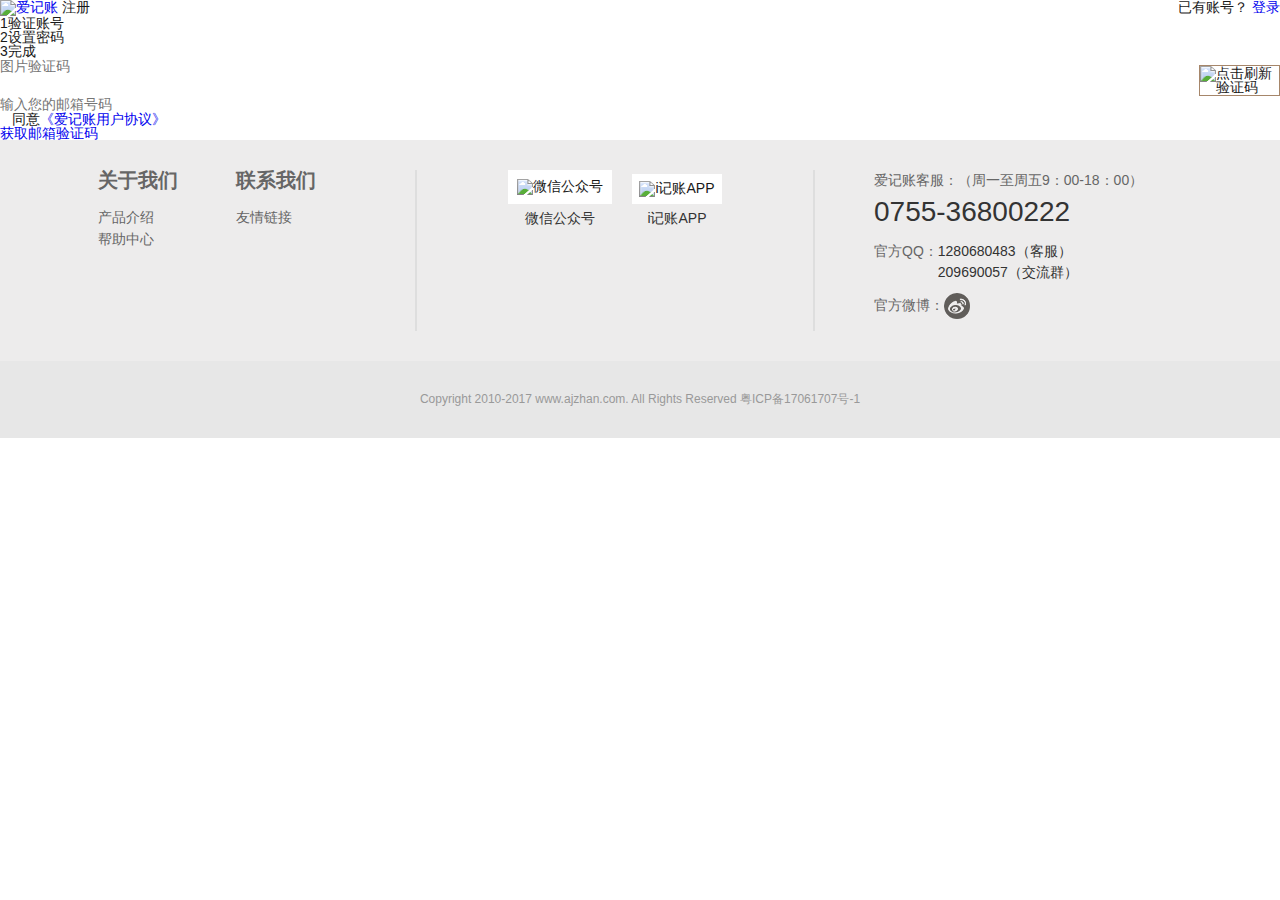
<file: src/main/resources/templates/register.html>
<!DOCTYPE html>
<!-- saved from url=(0035)https://www.ajzhan.com/passport/reg -->
<html class="gr__ajzhan_com" xmlns:th="http://www.thymeleaf.org" lang="zh">
<head>
    <meta content="text/html; charset=UTF-8" http-equiv="Content-Type">

    <meta http-equiv="X-UA-Compatible" content="IE=edge,chrome=1">
    <title>爱记账-注册-永久免费的在线记账本</title>
    <meta name="description" content="爱记账是永久免费的在线记账网站，为爱好理财的朋友们提供免费的记账服务，通过在线理财的方式使生活变得更美好。">
    <meta name="keywords" content="记账,记账本,理财,消费记录,在线记账,在线理财,白领记账,白领理财,爱记账,i记账">
    <link rel="stylesheet" type="text/css" th:href="@{/css/global.css}" href="../static/css/global.css">
    <link rel="stylesheet" type="text/css" th:href="@{/css/reg.css}">
    <link rel="stylesheet" th:href="@{/js/member/layer-v3.0.3/skin/default/layer.css}" id="layuicss-skinlayercss">
    <link rel="icon"
          href="[data-uri]"
          type="image/png" sizes="256x256">
    <link rel="icon" href="https://www.ajzhan.com/favicon.ico">
    <script th:src="@{https://hm.baidu.com/hm.js}"></script>
    <script th:src="@{http://libs.baidu.com/jquery/2.0.0/jquery.min.js}" charset="utf-8"></script>
</head>
<body data-gr-c-s-loaded="true" style="">
<div id="header">
    <div class="header-cen">
        <a href="https://www.ajzhan.com/"><img th:src="@{/images/LOGO2.png}" alt="爱记账"></a>
        <span class="header-line"></span>
        <span class="header-name">注册</span>
        <span class="fr header-loginlink">已有账号？  <a href="javascript:;" class="login-showpan">登录</a></span>
    </div>
</div>
<div id="main">
    <div class="w720 mgc pb100">
        <ul class="u-step fix pt50" id="j_step">
            <li class="cur"><span class="u-step_l"><i>1</i></span>验证账号</li>
            <li class="u-step-line"></li>
            <li class=""><span class="u-step_l"><i>2</i></span>设置密码</li>
            <li class="u-step-line"></li>
            <li><span class="u-step_l"><i>3</i></span>完成</li>
        </ul>
        <div class="regmain-form">
            <ul id="regmain-one" style="display:block;">
                <li class="fix">
                    <div class="w160 fl"><input type="text" class="input" maxlength="4" name="imgcode" id="j_imgcode"
                                                placeholder="图片验证码"></div>
                    <img th:src="@{/common/captcha}" id="captchaimg" alt="点击刷新验证码" class="regmain-captcha fr"
                         maxlength="4"
                         style="width:81px;height: 31px;border:1px solid #a6866a;margin-top: 7px;float: right;cursor: pointer;"
                         onclick="document.getElementById('captchaimg').src='/common/captcha?tm='+Math.random()">
                </li>
                <li><input type="email" class="input" name="telephone" id="j_tel" placeholder="输入您的邮箱号码">
                    <span class="regmain-tip" id="j_tip"></span>
                </li>
                <li>
                    <div class="regmain-check">
                        <span class="checkbox cur" id="j_checkbox"></span>&nbsp;&nbsp;
                        同意<a href="javascript:;" class="blue" id="j_xieyiclick">《爱记账用户协议》</a></div>
                </li>
                <li><a href="javascript:;" class="botton" id="j_submit">获取邮箱验证码</a></li>
            </ul>
            <div id="regmain-two" style="display: none" class="setpassw">
                <p>邮件验证码已发送至 <span id="j_telH"></span></p>
                <div class="tip2"></div>
                <ul>
                    <li class="fix">
                        <div class="verification-wrap fix">
                            <input type="text" class="verification inputlight " id="j_msgcode" name="megnum"
                                   placeholder="邮件验证码" maxlength="4">
                            <span class="verification-count"><span id="countDown">60s</span>后重发</span>
                            <span class="verification-again" id="getCode">发送</span>
                        </div>
                    </li>
                    <li>
                        <input type="password" style="height: 0px;position: absolute;">
                        <input type="text" onfocus="this.type ='password';" maxlength="14"
                               placeholder="设置6-14位字符的密码" class="input" id="j_password" name="password"></li>
                    <li>
                        <a href="javascript:" class="botton" id="j_btn">确定</a>
                    </li>
                </ul>
            </div>
            <div id="regmain-three" style="display: none" class="success">
                <h2>注册成功 &nbsp;</h2>
                <p><span>3</span>s后自动跳转</p>
                <a th:href="@{/user/index}" class="botton w270">确定</a>
            </div>
        </div>
    </div>
</div>

<div id="footer">
    <div class="footerCon">
        <div class="footnav">
            <ul>
                <li>
                    <a href="https://www.ajzhan.com/index/about" class="footit">关于我们</a><br>
                    <a href="https://www.ajzhan.com/index/product">产品介绍</a><br>
                    <a href="https://www.ajzhan.com/index/help">帮助中心</a>
                </li>
                <li>
                    <a href="https://www.ajzhan.com/index/about/cooperation" class="footit">联系我们</a><br>
                    <a href="https://www.ajzhan.com/index/about/link">友情链接</a>
                </li>
            </ul>
        </div>
        <div class="footewm">
            <ul class="footpublic">
                <li>
                    <img th:src="@{/images/wexin.jpg}" alt="微信公众号">
                    <p>微信公众号</p>
                </li>
                <li>
                    <img th:src="@{/images/appdown/appdown-ewm.png}" alt="i记账APP">
                    <p>i记账APP</p>
                </li>
            </ul>
        </div>
        <div class="footwork">
            <p>爱记账客服：（周一至周五9：00-18：00）</p>
            <p class="footwork-telB">0755-36800222</p>
            <p><span class="fl">官方QQ：</span>
            </p>
            <div style="overflow: hidden;">
                <span class="footwork-tel">1280680483（客服）</span>
                <br>
                <span class="footwork-tel">209690057（交流群）</span></div>
            <p></p>
            <p class="footwork-wb">官方微博：<a target="_blank" href="http://weibo.com/2017aijizhang"></a></p>
        </div>
    </div>
    <div class="footerBottom">
        <!-- Copyright 2010-2017 www.ajzhan.com. All Rights Reserved 粤ICP备17061707号-1 -->
        <a style="text-decoration:none;color:#999;" href="http://www.miitbeian.gov.cn/" target="_blank">Copyright
            2010-2017 www.ajzhan.com. All Rights Reserved 粤ICP备17061707号-1</a>
    </div>
</div>
<script th:src="@{/js/member/layer-v3.0.3/layer.js}"></script>
<script th:src="@{/js/member/common.js}"></script>

<script>
    BrowserType();
</script>
<div class="reg_bg" style="display: none;"></div>
<div id="j_xieyibox" class="xeyibox" style="display: none;">
    <h1>i记账会员注册协议<em title="关闭">×</em></h1>
    <div class="content">
        <p class="aboutContent">&nbsp;&nbsp;&nbsp;&nbsp;&nbsp;&nbsp;&nbsp;&nbsp;i记账平台的各项服务所有权和运营权归深圳市爱记账科技有限公司所有。i记账所提供的服务将按照其发布的服务条款和相关规定严格执行。用户需要完全同意注册协议以及相关规定，并且完成注册，通过审核后，才能成为i记账平台的合作会员。</p>
        <p class="aboutContent">&nbsp;&nbsp;&nbsp;&nbsp;&nbsp;&nbsp;&nbsp;&nbsp;为了确保i记账平台的质量和信誉，我们将按照以下注册协议审核所有申请加入i记账平台的会员。
            如果违反以下注册协议，我们可能会停止对网站提供服务和/或禁用平台会员帐户。如果您的帐户被禁用，则无法进一步使用i记账平台提供的服务。</p>
        <p class="aboutContent">&nbsp;&nbsp;&nbsp;&nbsp;&nbsp;&nbsp;&nbsp;&nbsp;请注意，我们可能随时更改我们的注册协议和政策，您申请并注册成为i记账平台会员，视为您同意遵守我们在此处发布的最新的注册协议和政策的规定。</p>
        <p class="aboutContent"><strong>一、申请资格</strong></p>
        <p class="aboutContent">本服务条款中所指的i记账平台会员是指下述符合要求的个人：</p>
        <p class="aboutContent">1．1 应为拥有中华人民共和国公民资格，具有完全的民事行为能力，并能够独立承担法律责任的自然人。<br>
            1．2 i记账平台会员根据平台需要应如实提供身份证号码。<br>
            1．3 i记账平台有权随时终止与i记账平台会员的合作，合作自i记账平台向i记账平台会员发出通知之日起终止，并不承担任何违约责任。<br>
            1．4 对于被i记账平台暂时停止或者永久终止帐户的会员，i记账平台不再提供其系列服务。</p>
        <p class="aboutContent"><strong>二、i记账平台会员注册以及服务流程</strong></p>
        <p class="aboutContent">2．1 用户按照i记账平台网页提示申请并注册后，i记账平台将在一个工作日内审查资格，并发出确认或者拒绝加入i记账平台的邮件。<br>
            2．2 审核完成后，该用户即成为i记账平台的有效会员。用户使用自己的会员用户名和密码登录i记账平台后台，自行操作，相关具体介绍请咨询客服。</p>
        <p class="aboutContent"><strong>三、i记账平台会员的权利</strong></p>
        <p class="aboutContent">3．1 i记账平台会员在注册登记、得到i记账平台的确认后正式成为i记账平台的有效会员享有i记账平台提供的服务。<br>
            3．2 i记账平台会员在不违反注册协议或者i记账平台相关政策时，有权按i记账平台服务条款的规定获得i记账平台的服务。</p>
        <p class="aboutContent"><strong>四、i记账平台会员的义务</strong></p>
        <p class="aboutContent">4．1
            如果i记账平台会员的资料、信息等发生变化，包括网页地址、Email、联系电话等，应立刻通过i记账平台后台的个人资料修改及时更改，如由于i记账平台会员资料填写有误而导致的延误i记账平台与i记账平台会员的联系，由此造成的损失由i记账平台会员自己承担。<br>
            4．2 i记账平台会员应保管好自己的用户名和密码，不得透露给第三方。由于i记账平台会员对自己的帐号保管不当，造成的损失将有爱记账平台会员自己承担。<br>
            4.3 i记账平台会员应按平台规则支付平台使用费用（如有）。</p>
        <p class="aboutContent"><strong>五、违约责任</strong></p>
        <p class="aboutContent">5．1 如i记账平台会员存在违反国家法律法规、政策规定、行业规范、i记账平台规范文件或本协议约定的内容或行为，i记账有权暂停或终止与i记账平台会员的合作。<br>
            5．2
            如i记账平台会员利用i记账平台实施了违反国家法律法规、政策规定、行业规范、i记账平台规范文件或本协议约定的内容或行为，对i记账及i记账客户造成负面影响的，或者有侵犯或可能侵犯i记账、i记账客户合法权益，i记账有权暂停或终止i记账平台会员的账户。情节严重，移交相关部门处理。本协议另有约定的，从其约定。<br>
            5．3
            i记账平台会员承诺其向i记账平台提交的任何资料，包括但不限于其注册信息、联系方式等的真实性。一旦爱记账平台发现i记账平台会员提供虚假信息或采取其它欺骗手段，有权暂停或终止i记账平台会员的帐户，并保留追究i记账平台会员责任的权利。
        </p>
        <p class="aboutContent"><strong>六、i记账平台</strong></p>
        <p class="aboutContent">6.1 i记账平台是深圳市爱记账科技有限公司旗下所有的一款致力于理财与生活的规划安排，用随时随地在线记账的方式实现平台会员的账务记录。<br>
            6.2
            所有平台会员自行操作的个人账务记录不属于i记账平台及深圳市爱记账科技有限公司，由平台会员自行管理及操作。i记账及深圳市爱记账科技有限公司不对平台会员所作的任何记录承担保管、担保、保证或其他有关权利义务归属、资产证明等的义务。
        </p>
        <p class="aboutContent"><strong>七、争议解决</strong></p>
        <p class="aboutContent">因本协议引起的纠纷，约定管辖法院为深圳市南山区人民法院。</p>

        <p class="aboutContent"><strong>八、最终决定权</strong></p>
        <p class="aboutContent">深圳市爱记账科技有限公司在法律允许范围内保留对i记账平台的注册协议、相关服务政策等内容作即时更改之最终决定权。</p>
    </div>
    <div class="btn_agreen">
        <input type="button" value="同意注册协议并继续" class="btnRegister" id="btn_agreen">
    </div>
</div>

<script th:src="@{/js/member/simpleCount.js}"></script>
<script>
    $(function () {
        BrowserType();
        var oBtn = $('#j_submit'),
            oImgcode = $('#j_imgcode'),
            oTel = $('#j_tel'),
            oTip = $('#j_tip'),
            oStep = $('#j_step'),
            one = $('#regmain-one'),
            two = $('#regmain-two'),
            three = $('#regmain-three'),
            telReg = /^[A-Za-z\d]+([-_.][A-Za-z\d]+)*@([A-Za-z\d]+[-.])+[A-Za-z\d]{2,4}$/,

            checkbox = $('#j_checkbox'),
            flag = false;
        //第一步验证账号
        oBtn.on('click', function () {
            if (flag) {
                return false;
            }
            var imgcodeV = oImgcode.val(),
                telV = oTel.val();
            if (imgcodeV === "") {
                oTip.html('请输入验证码！');
                return false;
            } else if (!telReg.test(telV)) {
                oTip.html('请输入邮箱号！');
                return false;
            } else if (!checkbox.hasClass('cur')) {
                oTip.html('请勾选协议！')
                return false;
            }
            $.ajax({
                type: "POST",
                url: "/passport/submit",
                data: {'email': telV, 'captcha': imgcodeV},
                beforeSend: function () {
                    oBtn.html('邮件发送中...');
                    oTip.html('');
                    flag = true;
                    oBtn.addClass('none');
                },
                success: function (result) {
                    if (result.state === 1) {
                        one.hide();
                        two.show();
                        oStep.find('li').eq(1).addClass('cur');
                        oStep.find('li').eq(2).addClass('cur');
                        downcount();
                        $('#j_telH').html(telV);
                    } else {
                        oTip.html(decodeURI(result.info));
                    }
                },
                complete: function (result) {
                    $('#j_msgcode').val('');
                    $('#j_password').val('');
                    flag = false;
                    oBtn.html('确定');
                    oBtn.removeClass('none');
                }
            });
        })
        //设置密码
        var oBtn2 = $('#j_btn'),
            oMsgcode = $('#j_msgcode'),
            oPassword = $('#j_password'),
            tip2 = $('.tip2'),
//               passwordReg = /^(?![0-9]+$)(?![a-zA-Z]+$)[0-9A-Za-z]{6,14}$/,
            passwordReg = /^.{6,16}$/,
            flag2 = false;

        oBtn2.on('click', function () {
            if (flag2) {
                return false;
            }
            telV = oTel.val();
            var msgcodeV = oMsgcode.val();
            var passwordV = oPassword.val();

            if (msgcodeV === "") {
                tip2.html('请输入验证码！')
                return false;
            } else if (passwordV === "") {
                tip2.html('请设置密码！')
                return false;
            } else if (!passwordReg.test(passwordV)) {
                tip2.html('密码必须包含且只能为6-14位数字和字母！')
                return false;
            }
            $.ajax({
                type: "POST",
                url: "/passport/sendnum",
                data: {'email': telV, 'password': passwordV, 'megnum': msgcodeV},
                beforeSend: function () {
                    oBtn2.html('发送中...');
                    flag2 = true;
                    oBtn2.addClass('none');
                },
                success: function (result) {
                    if (result.state === 1) {
                        two.hide();
                        three.show();
                        oStep.find('li').eq(3).addClass('cur');
                        oStep.find('li').eq(4).addClass('cur');
                        setTimeout(function () {
                            window.location.href = '/user/index'
                        }, 3000)
                    } else {
                        tip2.html(decodeURI(result.info));
                    }
                },
                complete: function (result) {
                    oBtn2.html('确定');
                    flag2 = false;
                    oBtn2.removeClass('none');
                }
            });
        })

        //重新发送邮箱验证码
        var getcode = $('#getCode'),
            flag3 = false;
        getcode.on('click', function () {
            if (flag3) {
                return false;
            }
            var imgcodeV = oImgcode.val(),
                telV = oTel.val();
            $.ajax({
                type: "POST",
                url: "/passport/submit",
                data: {'captcha': imgcodeV, 'email': telV},
                beforeSend: function () {
                    getcode.html('发送中...');
                    getcode.addClass('none');
                    tip2.html('');
                    flag3 = true;
                },
                success: function (result) {
                    if (result.state === 1) {
                        downcount();
                    }
                    tip2.html(decodeURI(result.info));
                },
                complete: function (result) {
                    flag3 = false;
                    getcode.html('发送');
                    getcode.removeClass('none');
                }
            });
        })


        //选择协议
        checkbox.on('click', function () {
            $(this).toggleClass('cur');
        });

        //注册协议弹窗
        var oXieyiclick = $('#j_xieyiclick'),
            oXieyibox = $('#j_xieyibox'),
            oXieyimask = $('.reg_bg');
        oXieyiclick.click(function () {
            $('html,body').css({'height': '100%', 'overflow': 'hidden'})
            oXieyimask.show();
            oXieyibox.show();
        });
        $("#j_xieyibox em,.reg_bg,#btn_agreen").click(function () {
            if ($(this).attr('id') == 'btn_agreen') {
                $("#j_checkbox").addClass('cur');
            }
            $('html,body').css({'height': 'auto', 'overflow': 'auto'});
            oXieyimask.hide();
            oXieyibox.hide();
        });

        function downcount() {
            var countDown = $("#countDown");
            var count = new simpleCount({
                second: 60,
                before: function () {
                    $('.verification-count').show();
                    countDown.show();
                    $("#getCode").removeClass('show');
                },
                countMethod: function () {
                    countDown.text(this.getSecond() + "s");
                },
                duringTime: 30,
                during: function () {
                },
                after: function () {
                    countDown.hide();
                    $('.verification-count').hide();
                    $("#getCode").addClass('show');
                },
                postfix: oTel.val()
            });
            count.restart();
            count.start();
        }

    })
</script>
<div style="display:none">
    <script>
        var _hmt = _hmt || [];
        (function () {
            var hm = document.createElement("script");
            hm.src = "https://hm.baidu.com/hm.js?f63eb839f43fdd479219b949a5ee2fcc";
            var s = document.getElementsByTagName("script")[0];
            s.parentNode.insertBefore(hm, s);
        })();
    </script>
</div>
</body>
</html>
</file>
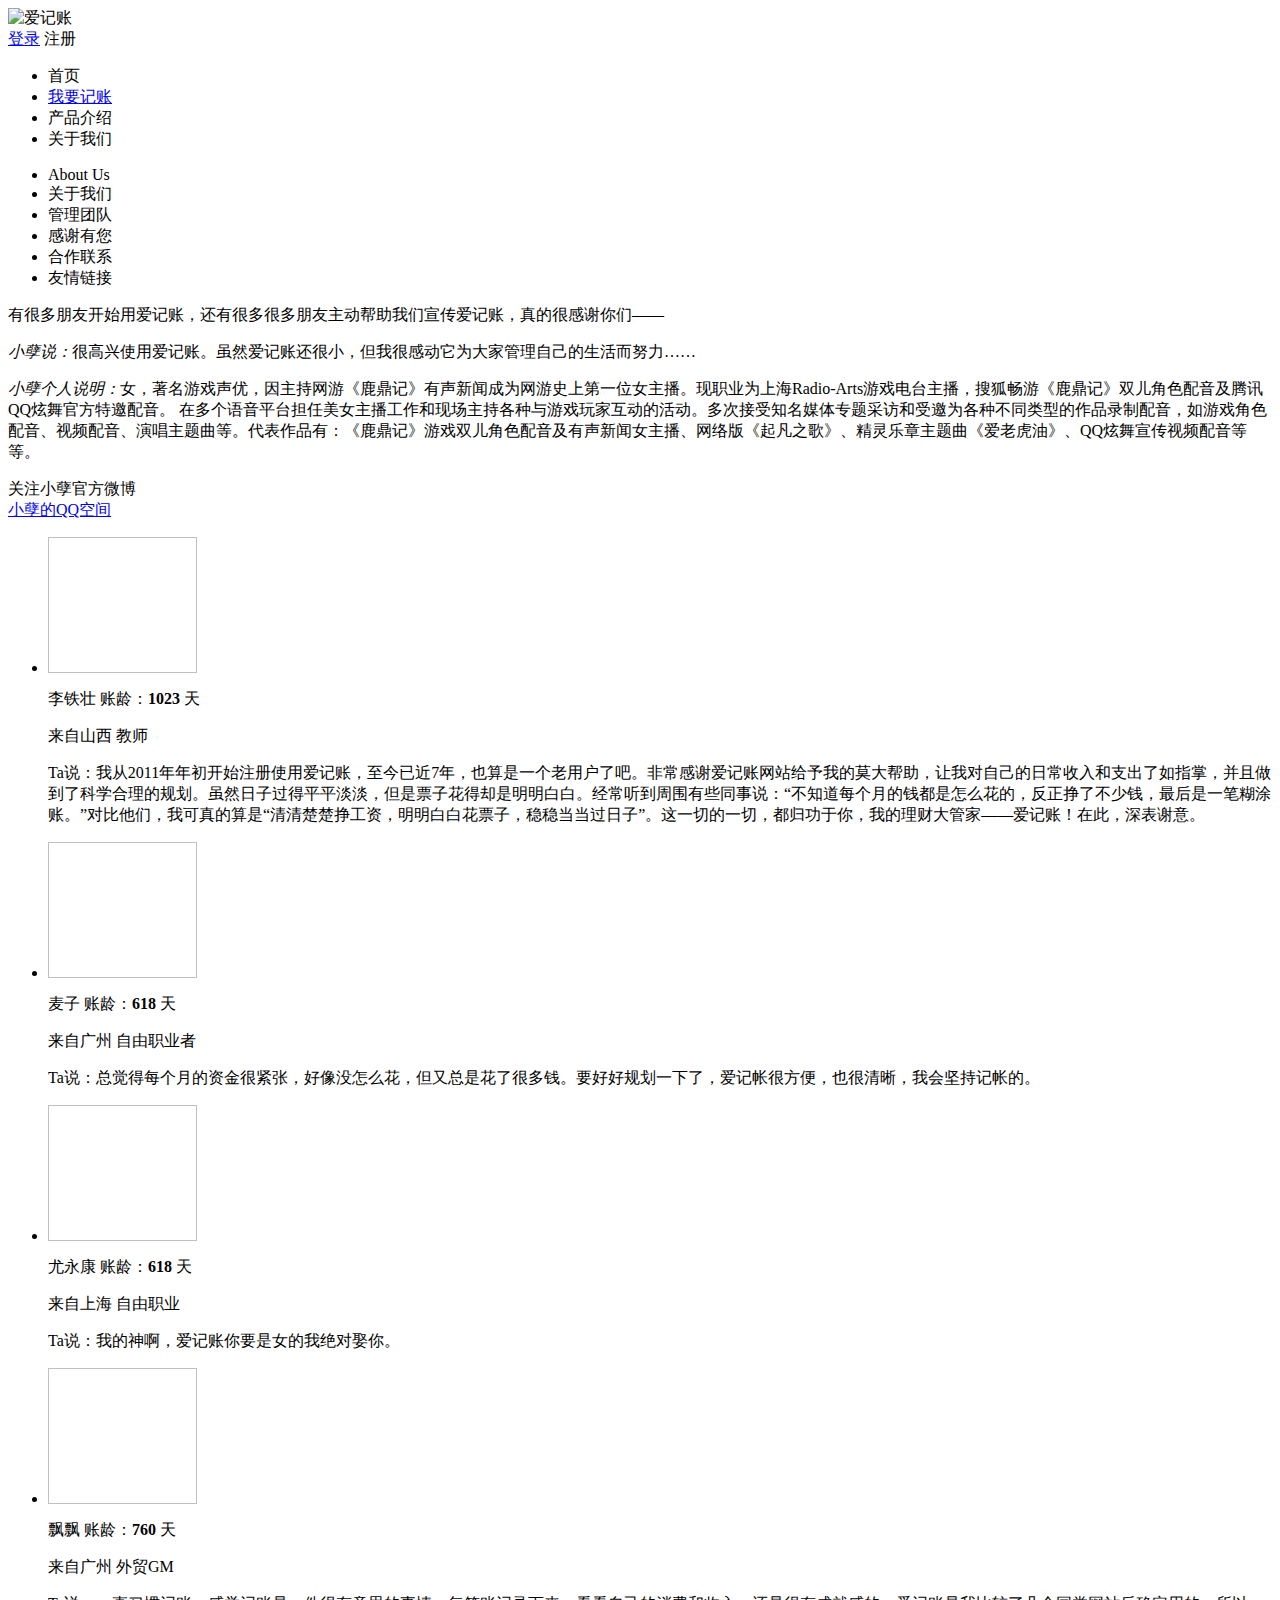
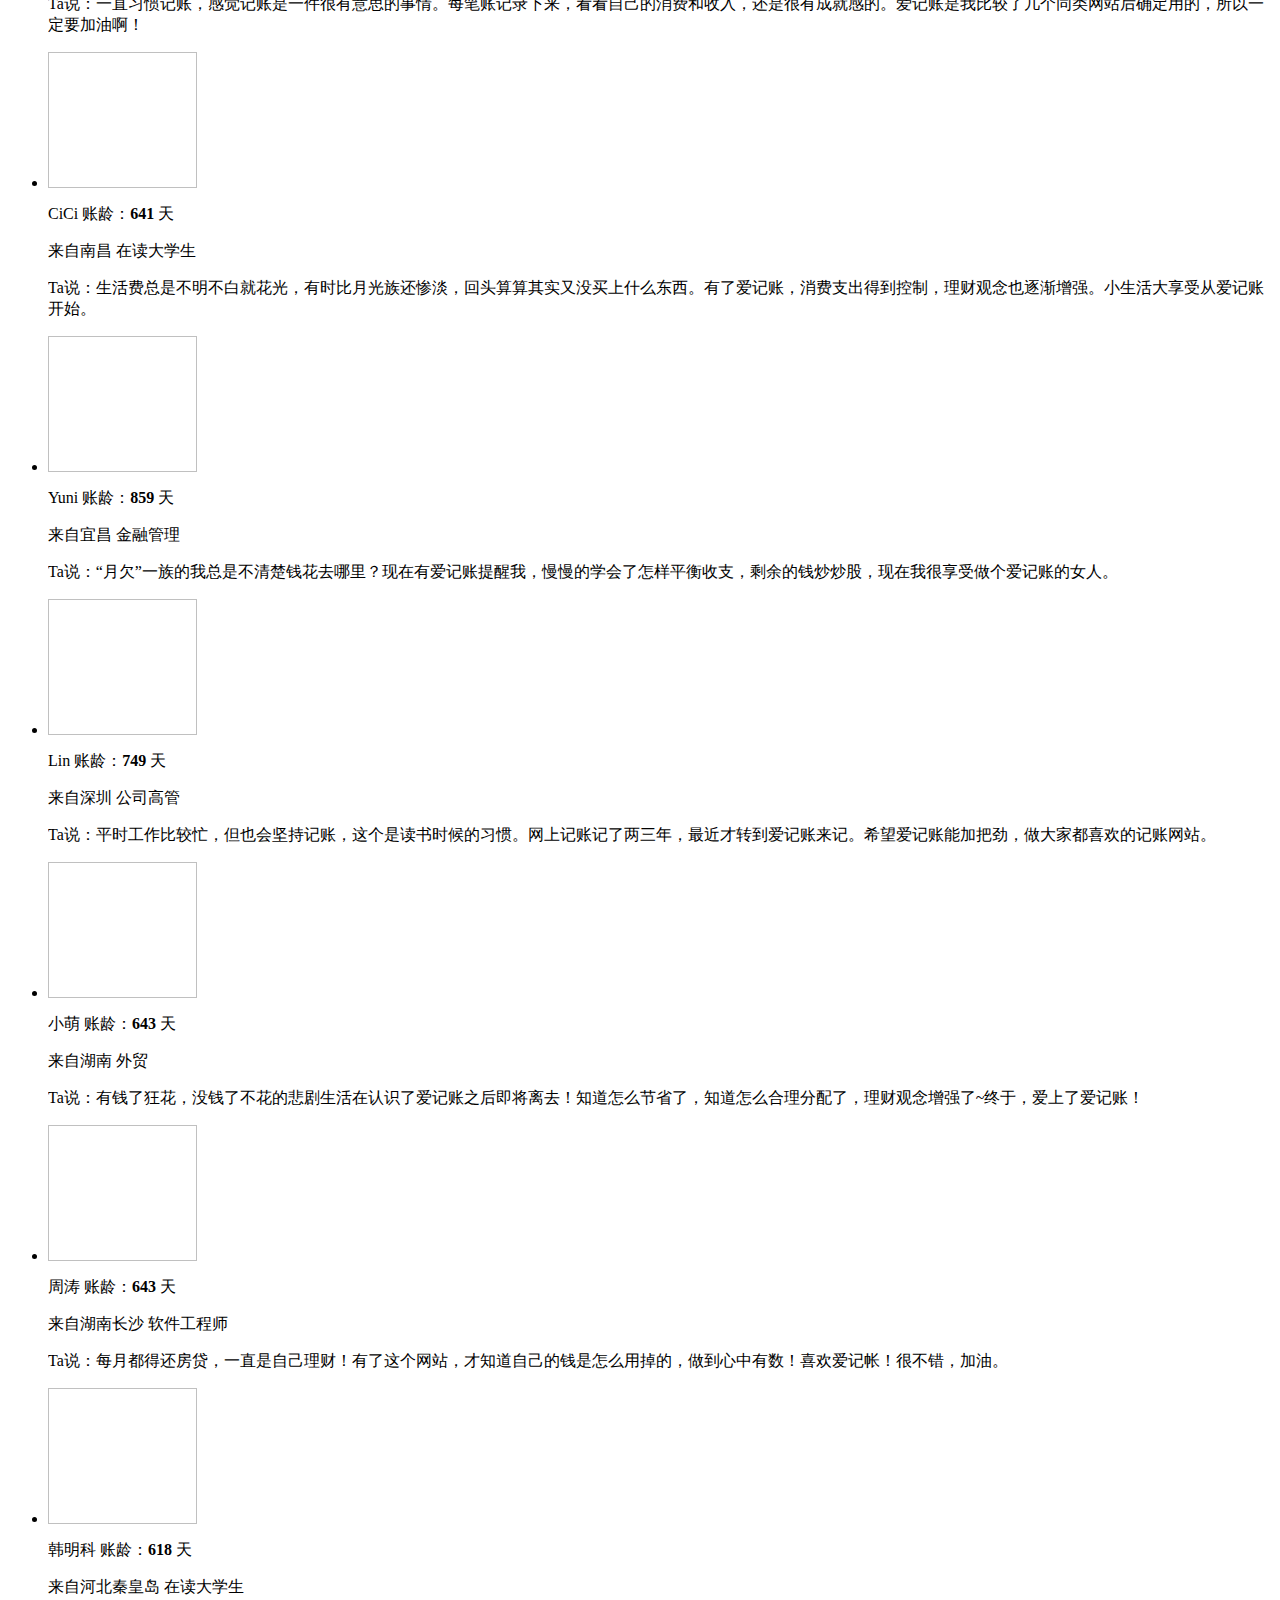
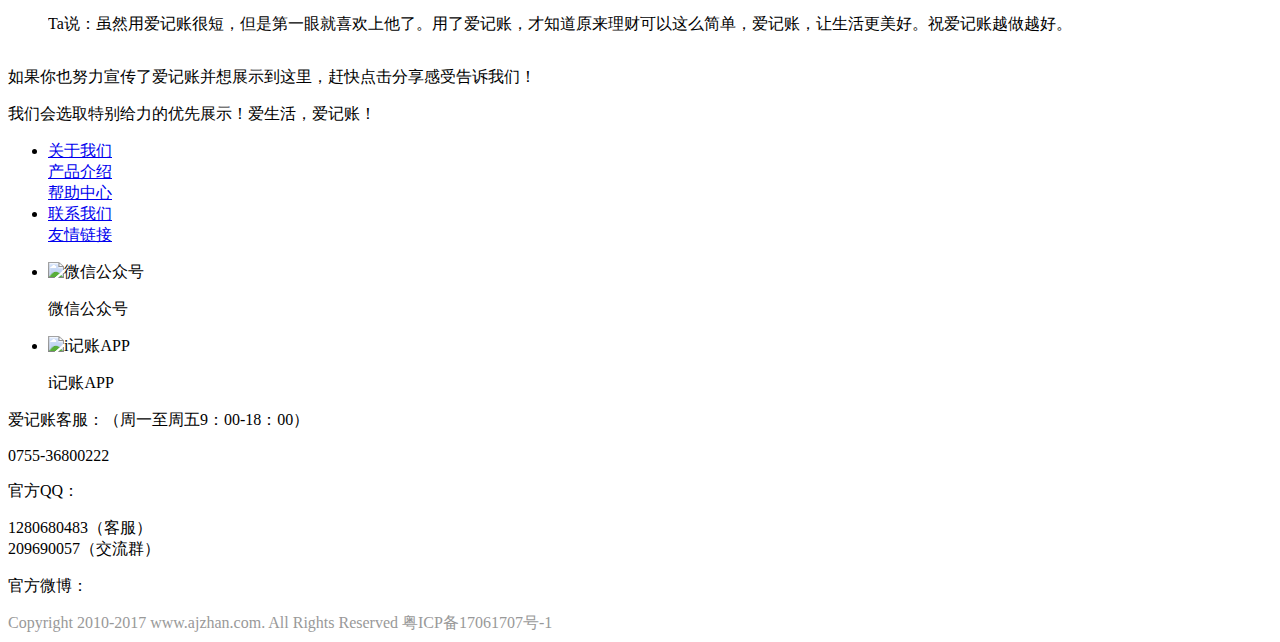
<file: src/main/resources/templates/about/thanks.html>
<!DOCTYPE html PUBLIC "-//W3C//DTD XHTML 1.0 Transitional//EN"
        "http://www.w3.org/TR/xhtml1/DTD/xhtml1-transitional.dtd">
<html xmlns="http://www.w3.org/1999/xhtml" xmlns:th="http://www.thymeleaf.org">
<head>
    <meta http-equiv="Content-Type" content="text/html; charset=UTF-8">

    <title>爱记账-关于我们-永久免费的在线记账本</title>
    <meta name="description" content="爱记账是永久免费的在线记账网站，为爱好理财的朋友们提供免费的记账服务，通过在线理财的方式使生活变得更美好。">
    <meta name="keywords" content="记账,记账本,理财,消费记录,在线记账,在线理财,白领记账,白领理财,爱记账,i记账">

    <link rel="stylesheet" type="text/css" th:href="@{/css/global.css}">
    <link th:href="@{/help/css/index.css}" rel="stylesheet" type="text/css">
    <link th:href="@{/help/css/jquery.dialog.css}" rel="stylesheet" type="text/css">
    <link rel="stylesheet" th:href="@{/js/member/layer-v3.0.3/skin/default/layer.css}" id="layuicss-skinlayercss">
    <link rel="stylesheet" th:href="@{/js/artDialog/skins/idialog.css(4.1.2)}">
    <script th:src="@{http://libs.baidu.com/jquery/2.0.0/jquery.min.js}" charset="utf-8"></script>
    <script type="text/javascript" th:src="@{/js/artDialog/jquery.artDialog.js(skin=idialog)}"></script>
    <script type="text/javascript" th:src="@{/js/artDialog/plugins/iframeTools.js}"></script>
    <script type="text/javascript" th:src="@{/js/ajaxupload.3.6.js}"></script>
    <script type="text/javascript" th:src="@{/js/thanks.js}"></script>
    <script th:src="@{/js/index.js}" charset="utf-8"></script>
</head>

<body id="warp" data-gr-c-s-loaded="true" style="">
<div id="header">
    <div class="headerlogin-cen">
        <!-- <div class="fl"><a href="/index/about/cooperation" >联系电话：</a>0755-84355709、13510764242</div>
        <a href="/index/about">关于爱记账</a> | <a href="/index/product">产品介绍</a> | <a href="/index/thanks">感谢有你</a>  | <a href="/index/appdown">APP下载</a> -->
        <a th:href="@{/}" class="logo"><img th:src="@{/images/LOGO2.png}" alt="爱记账"/></a>
        <div class="head-btn">
            <!-- <a href="javascript:;" class="login-showpan head-btnlogin">登录</a>
            <a href="/passport/reg" class="head-btnreg">注册</a> -->
            <a href="javascript:" class="login-showpan head-btnlogin">登录</a>
            <a th:href="@{/passport/register}" class="head-btnreg">注册</a></div>
        <ul class="header-nav">
            <li><a th:href="@{/}">首页</a></li>
            <li><a href="javascript:" class="login-showpan">我要记账</a></li>
            <li><a th:href="@{/product}">产品介绍</a></li>
            <li class="cur"><a th:href="@{/about}">关于我们</a></li>
        </ul>
    </div>
</div>
<div class="aboutbanner">
</div>

<div class="aboutcon fix">
    <div class="aboutleft">
        <ul>
            <li><a>About Us</a></li>
            <li><a th:href="@{/about}">关于我们</a></li>
            <li><a th:href="@{/about/manage}" class="cur">管理团队</a></li>
            <li><a th:href="@{/about/thanks}">感谢有您</a></li>
            <li><a th:href="@{/about/cooperation}">合作联系</a></li>
            <li><a th:href="@{/about/link}">友情链接</a></li>
        </ul>
    </div>
    <!--感谢有你-->
    <div class="thanks">
        <div class="thanks_tit">有很多朋友开始用爱记账，还有很多很多朋友主动帮助我们宣传爱记账，真的很感谢你们——
            <a href="javascript:;" class="a_share tell_me"></a>
        </div>
        <div class="xiaonie">
            <!-- <div class="xntopico"></div> -->
            <div class="xn_about fix">
                <div class="fl"><img th:src="@{/upload/user/xiaonei.jpg}"></div>
                <div class="xn_font">
                    <p><em>小孽说：</em>很高兴使用爱记账。虽然爱记账还很小，但我很感动它为大家管理自己的生活而努力……</p>
                    <p><em>小孽个人说明：</em>女，著名游戏声优，因主持网游《鹿鼎记》有声新闻成为网游史上第一位女主播。现职业为上海Radio-Arts游戏电台主播，搜狐畅游《鹿鼎记》双儿角色配音及腾讯QQ炫舞官方特邀配音。
                        在多个语音平台担任美女主播工作和现场主持各种与游戏玩家互动的活动。多次接受知名媒体专题采访和受邀为各种不同类型的作品录制配音，如游戏角色配音、视频配音、演唱主题曲等。代表作品有：《鹿鼎记》游戏双儿角色配音及有声新闻女主播、网络版《起凡之歌》、精灵乐章主题曲《爱老虎油》、QQ炫舞宣传视频配音等等。
                    </p>
                    <div class="wb"><span class="fl">关注小孽官方微博</span>
                        <div id="txWB_W1"></div>
                        <script type="text/javascript">
                            var tencent_wb_name = "xiaonie";
                            var tencent_wb_sign = "2a9ce0b1f657a2a2b62f471625eae225a7a105ba";
                            var tencent_wb_style = "2";
                        </script>
                        <!--    <script type="text/javascript" src="http://v.t.qq.com/follow/widget.js" charset="utf-8"/> -->
                        <a href="http://user.qzone.qq.com/16250361" target="_blank">小孽的QQ空间</a></div>
                </div>
                <!-- <div class="bizhi"><a href="wallpaper" target="_blank">小孽的桌面壁纸</a></div> -->
            </div>
            <!-- <div class="wallpaper">
                <div class="prev_p"><a href="#nogo"></a></div>
                <div class="w_con">
                    <ul>
                        <li><a href="wallpaper" target="_blank"><img src="/help/images/bizhi/1920_1080_1.jpg}" width="165" height="103"></a></li>
                        <li><a href="wallpaper" target="_blank"><img src="/help/images/bizhi/1920_1080_2.jpg}" width="165" height="103"></a></li>
                        <li><a href="wallpaper" target="_blank"><img src="/help/images/bizhi/1920_1080_3.jpg}" width="165" height="103"></a></li>
                        <li><a href="wallpaper" target="_blank"><img src="/help/images/bizhi/1920_1080_4.jpg}" width="165" height="103"></a></li>
                        <li><a href="wallpaper" target="_blank"><img src="/help/images/bizhi/1920_1080_5.jpg}" width="165" height="103"></a></li>
                        <li><a href="wallpaper" target="_blank"><img src="/help/images/bizhi/1920_1080_6.jpg}" width="165" height="103"></a></li>
                        <li><a href="wallpaper" target="_blank"><img src="/help/images/bizhi/1920_1080_7.jpg}" width="165" height="103"></a></li>
                        <li><a href="wallpaper" target="_blank"><img src="/help/images/bizhi/1920_1080_8.jpg}" width="165" height="103"></a></li>
                        <li><a href="wallpaper" target="_blank"><img src="/help/images/bizhi/1920_1080_9.jpg}" width="165" height="103"></a></li>
                        <li><a href="wallpaper" target="_blank"><img src="/help/images/bizhi/1920_1080_10.jpg}" width="165" height="103"></a></li>
                    </ul>
                </div>
                <div class="next_p"><a href="#nogo"></a></div>
            </div> -->
            <div class="peoplelist">
                <ul>
                    <li class="fix">
                        <img style="width:149px;height: 136px" th:src="@{/upload/user/1513588483.jpg}">
                        <div style="overflow: hidden;">
                            <p>
                                <span class="orange14">李铁壮</span>
                                <span class="gray">账龄：<b class="orange">1023</b> 天 </span>
                            </p>
                            <p class="gray">来自山西 教师</p>
                            <p class="mar10">
                                <span class="gray f14">Ta说：</span>我从2011年年初开始注册使用爱记账，至今已近7年，也算是一个老用户了吧。非常感谢爱记账网站给予我的莫大帮助，让我对自己的日常收入和支出了如指掌，并且做到了科学合理的规划。虽然日子过得平平淡淡，但是票子花得却是明明白白。经常听到周围有些同事说：“不知道每个月的钱都是怎么花的，反正挣了不少钱，最后是一笔糊涂账。”对比他们，我可真的算是“清清楚楚挣工资，明明白白花票子，稳稳当当过日子”。这一切的一切，都归功于你，我的理财大管家——爱记账！在此，深表谢意。
                            </p>
                        </div>
                    </li>
                    <li class="fix">
                        <img style="width:149px;height: 136px" th:src="@{/upload/user/1319090888.jpg}">
                        <div style="overflow: hidden;">
                            <p>
                                <span class="orange14">麦子</span>
                                <span class="gray">账龄：<b class="orange">618</b> 天 </span>
                            </p>
                            <p class="gray">来自广州 自由职业者</p>
                            <p class="mar10">
                                <span class="gray f14">Ta说：</span>总觉得每个月的资金很紧张，好像没怎么花，但又总是花了很多钱。要好好规划一下了，爱记帐很方便，也很清晰，我会坚持记帐的。
                            </p>
                        </div>
                    </li>
                    <li class="fix">
                        <img style="width:149px;height: 136px" th:src="@{/upload/user/1319195793.jpg}">
                        <div style="overflow: hidden;">
                            <p>
                                <span class="orange14">尤永康</span>
                                <span class="gray">账龄：<b class="orange">618</b> 天 </span>
                            </p>
                            <p class="gray">来自上海 自由职业</p>
                            <p class="mar10">
                                <span class="gray f14">Ta说：</span>我的神啊，爱记账你要是女的我绝对娶你。 </p>
                        </div>
                    </li>
                    <li class="fix">
                        <img style="width:149px;height: 136px" th:src="@{/upload/user/20111009215353.jpg}">
                        <div style="overflow: hidden;">
                            <p>
                                <span class="orange14">飘飘</span>
                                <span class="gray">账龄：<b class="orange">760</b> 天 </span>
                            </p>
                            <p class="gray">来自广州 外贸GM</p>
                            <p class="mar10">
                                <span class="gray f14">Ta说：</span>一直习惯记账，感觉记账是一件很有意思的事情。每笔账记录下来，看看自己的消费和收入，还是很有成就感的。爱记账是我比较了几个同类网站后确定用的，所以一定要加油啊！
                            </p>
                        </div>
                    </li>
                    <li class="fix">
                        <img style="width:149px;height: 136px" th:src="@{/upload/user/20111009210445.jpg}">
                        <div style="overflow: hidden;">
                            <p>
                                <span class="orange14">CiCi</span>
                                <span class="gray">账龄：<b class="orange">641</b> 天 </span>
                            </p>
                            <p class="gray">来自南昌 在读大学生</p>
                            <p class="mar10">
                                <span class="gray f14">Ta说：</span>生活费总是不明不白就花光，有时比月光族还惨淡，回头算算其实又没买上什么东西。有了爱记账，消费支出得到控制，理财观念也逐渐增强。小生活大享受从爱记账开始。
                            </p>
                        </div>
                    </li>
                    <li class="fix">
                        <img style="width:149px;height: 136px" th:src="@{/upload/user/20111010011351.jpg}">
                        <div style="overflow: hidden;">
                            <p>
                                <span class="orange14">Yuni</span>
                                <span class="gray">账龄：<b class="orange">859</b> 天 </span>
                            </p>
                            <p class="gray">来自宜昌 金融管理</p>
                            <p class="mar10">
                                <span class="gray f14">Ta说：</span>“月欠”一族的我总是不清楚钱花去哪里？现在有爱记账提醒我，慢慢的学会了怎样平衡收支，剩余的钱炒炒股，现在我很享受做个爱记账的女人。
                            </p>
                        </div>
                    </li>
                    <li class="fix">
                        <img style="width:149px;height: 136px" th:src="@{/upload/user/20111010011709.jpg}">
                        <div style="overflow: hidden;">
                            <p>
                                <span class="orange14">Lin</span>
                                <span class="gray">账龄：<b class="orange">749</b> 天 </span>
                            </p>
                            <p class="gray">来自深圳 公司高管</p>
                            <p class="mar10">
                                <span class="gray f14">Ta说：</span>平时工作比较忙，但也会坚持记账，这个是读书时候的习惯。网上记账记了两三年，最近才转到爱记账来记。希望爱记账能加把劲，做大家都喜欢的记账网站。
                            </p>
                        </div>
                    </li>
                    <li class="fix">
                        <img style="width:149px;height: 136px" th:src="@{/upload/user/1318516952.jpg}">
                        <div style="overflow: hidden;">
                            <p>
                                <span class="orange14">小萌</span>
                                <span class="gray">账龄：<b class="orange">643</b> 天 </span>
                            </p>
                            <p class="gray">来自湖南 外贸</p>
                            <p class="mar10">
                                <span class="gray f14">Ta说：</span>有钱了狂花，没钱了不花的悲剧生活在认识了爱记账之后即将离去！知道怎么节省了，知道怎么合理分配了，理财观念增强了~终于，爱上了爱记账！
                            </p>
                        </div>
                    </li>
                    <li class="fix">
                        <img style="width:149px;height: 136px" th:src="@{/upload/user/1318759871.jpg}">
                        <div style="overflow: hidden;">
                            <p>
                                <span class="orange14">周涛</span>
                                <span class="gray">账龄：<b class="orange">643</b> 天 </span>
                            </p>
                            <p class="gray">来自湖南长沙 软件工程师</p>
                            <p class="mar10">
                                <span class="gray f14">Ta说：</span>每月都得还房贷，一直是自己理财！有了这个网站，才知道自己的钱是怎么用掉的，做到心中有数！喜欢爱记帐！很不错，加油。
                            </p>
                        </div>
                    </li>
                    <li class="fix">
                        <img style="width:149px;height: 136px" th:src="@{/upload/user/1319552080.jpg}">
                        <div style="overflow: hidden;">
                            <p>
                                <span class="orange14">韩明科</span>
                                <span class="gray">账龄：<b class="orange">618</b> 天 </span>
                            </p>
                            <p class="gray">来自河北秦皇岛 在读大学生</p>
                            <p class="mar10">
                                <span class="gray f14">Ta说：</span>虽然用爱记账很短，但是第一眼就喜欢上他了。用了爱记账，才知道原来理财可以这么简单，爱记账，让生活更美好。祝爱记账越做越好。
                            </p>
                        </div>
                    </li>
                </ul>
            </div>
            <div class="smile">
                <p>如果你也努力宣传了爱记账并想展示到这里，赶快点击分享感受告诉我们！</p>
                <p>我们会选取特别给力的优先展示！爱生活，爱记账！</p>
                <a href="javascript:;" class="share tell_me"></a>
            </div>
        </div>
    </div>
    <div class=" clear"></div>
</div>

<div id="footer">
    <div class="footerCon">
        <div class="footnav">
            <ul>
                <li>
                    <a href="https://www.ajzhan.com/index/about" class="footit">关于我们</a><br>
                    <a href="https://www.ajzhan.com/index/product">产品介绍</a><br>
                    <a href="https://www.ajzhan.com/index/help">帮助中心</a>
                </li>
                <li>
                    <a href="https://www.ajzhan.com/index/about/cooperation" class="footit">联系我们</a><br>
                    <a href="https://www.ajzhan.com/index/about/link">友情链接</a>
                </li>
            </ul>
        </div>
        <div class="footewm">
            <ul class="footpublic">
                <li>
                    <img th:src="@{/images/wexin.jpg}" alt="微信公众号">
                    <p>微信公众号</p>
                </li>
                <li>
                    <img th:src="@{/images/appdown/appdown-ewm.png}" alt="i记账APP">
                    <p>i记账APP</p>
                </li>
            </ul>
        </div>
        <div class="footwork">
            <p>爱记账客服：（周一至周五9：00-18：00）</p>
            <p class="footwork-telB">0755-36800222</p>
            <p><span class="fl">官方QQ：</span>
            </p>
            <div style="overflow: hidden;">
                <span class="footwork-tel">1280680483（客服）</span>
                <br>
                <span class="footwork-tel">209690057（交流群）</span></div>
            <p></p>
            <p class="footwork-wb">官方微博：<a target="_blank" href="http://weibo.com/2017aijizhang"></a></p>
        </div>
    </div>
    <div class="footerBottom">
        <!-- Copyright 2010-2017 www.ajzhan.com. All Rights Reserved 粤ICP备17061707号-1 -->
        <a style="text-decoration:none;color:#999;" href="http://www.miitbeian.gov.cn/" target="_blank">Copyright
            2010-2017 www.ajzhan.com. All Rights Reserved 粤ICP备17061707号-1</a>
    </div>
</div>
<script th:src="@{/js/member/layer-v3.0.3/layer.js}"></script>
<script th:src="@{/js/member/common.js}"></script>

<div style="display: none; position: fixed; left: 0px; top: 0px; width: 100%; height: 100%; cursor: move; opacity: 0; background: rgb(255, 255, 255);"></div>
<div class="" style="display: none; position: absolute;">
    <div class="aui_outer">
        <table class="aui_border">
            <tbody>
            <tr>
                <td class="aui_nw"></td>
                <td class="aui_n"></td>
                <td class="aui_ne"></td>
            </tr>
            <tr>
                <td class="aui_w"></td>
                <td class="aui_c">
                    <div class="aui_inner">
                        <table class="aui_dialog">
                            <tbody>
                            <tr>
                                <td colspan="2" class="aui_header">
                                    <div class="aui_titleBar">
                                        <div class="aui_title" style="cursor: move;"></div>
                                        <a class="aui_close" href="javascript:/*artDialog*/;">×</a></div>
                                </td>
                            </tr>
                            <tr>
                                <td class="aui_icon" style="display: none;">
                                    <div class="aui_iconBg" style="background: none;"></div>
                                </td>
                                <td class="aui_main" style="width: auto; height: auto;">
                                    <div class="aui_content" style="padding: 20px 25px;"></div>
                                </td>
                            </tr>
                            <tr>
                                <td colspan="2" class="aui_footer">
                                    <div class="aui_buttons" style="display: none;"></div>
                                </td>
                            </tr>
                            </tbody>
                        </table>
                    </div>
                </td>
                <td class="aui_e"></td>
            </tr>
            <tr>
                <td class="aui_sw"></td>
                <td class="aui_s"></td>
                <td class="aui_se" style="cursor: se-resize;"></td>
            </tr>
            </tbody>
        </table>
    </div>
</div>
</body>
</html>
</file>
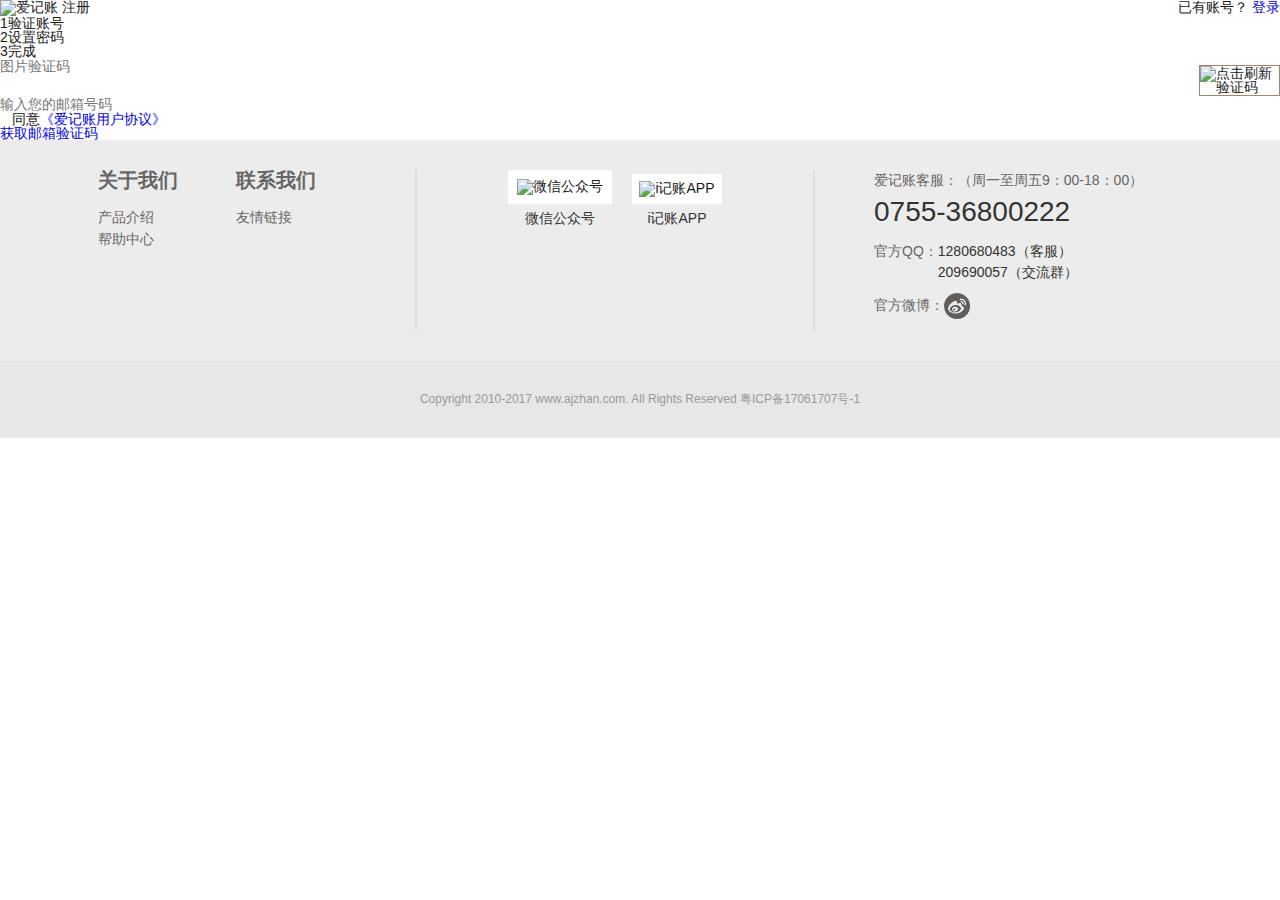
<file: src/main/resources/templates/passport/register.html>
<!DOCTYPE html>
<html xmlns:th="http://www.thymeleaf.org" lang="zh">
<head>
    <meta content="text/html; charset=UTF-8" http-equiv="Content-Type">

    <meta http-equiv="X-UA-Compatible" content="IE=edge,chrome=1">
    <title>爱记账-注册-永久免费的在线记账本</title>
    <meta name="description" content="爱记账是永久免费的在线记账网站，为爱好理财的朋友们提供免费的记账服务，通过在线理财的方式使生活变得更美好。">
    <meta name="keywords" content="记账,记账本,理财,消费记录,在线记账,在线理财,白领记账,白领理财,爱记账,i记账">
    <link rel="stylesheet" type="text/css" th:href="@{/css/global.css}" href="../../static/css/global.css">
    <link rel="stylesheet" type="text/css" th:href="@{/css/reg.css}">
    <link rel="stylesheet" th:href="@{/js/member/layer-v3.0.3/skin/default/layer.css}" id="layuicss-skinlayercss">
    <link rel="icon"
          href="[data-uri]"
          type="image/png" sizes="256x256">
    <link rel="icon" href="https://www.ajzhan.com/favicon.ico">
    <script th:src="@{https://hm.baidu.com/hm.js}"></script>
    <script th:src="@{http://libs.baidu.com/jquery/2.0.0/jquery.min.js}" charset="utf-8"></script>
</head>
<body data-gr-c-s-loaded="true" style="">
<div id="header">
    <div class="header-cen">
        <a th:href="@{/}"><img th:src="@{/images/LOGO2.png}" alt="爱记账"></a>
        <span class="header-line"></span>
        <span class="header-name">注册</span>
        <span class="fr header-loginlink">已有账号？  <a href="javascript:;" class="login-showpan">登录</a></span>
    </div>
</div>
<div id="main">
    <div class="w720 mgc pb100">
        <ul class="u-step fix pt50" id="j_step">
            <li class="cur"><span class="u-step_l"><i>1</i></span>验证账号</li>
            <li class="u-step-line"></li>
            <li class=""><span class="u-step_l"><i>2</i></span>设置密码</li>
            <li class="u-step-line"></li>
            <li><span class="u-step_l"><i>3</i></span>完成</li>
        </ul>
        <div class="regmain-form">
            <ul id="regmain-one" style="display:block;">
                <li class="fix">
                    <div class="w160 fl"><input type="text" class="input" maxlength="4" name="imgcode" id="j_imgcode"
                                                placeholder="图片验证码"></div>
                    <img th:src="@{/common/captcha}" id="captchaimg" alt="点击刷新验证码" class="regmain-captcha fr"
                         maxlength="4"
                         style="width:81px;height: 31px;border:1px solid #a6866a;margin-top: 7px;float: right;cursor: pointer;"
                         onclick="document.getElementById('captchaimg').src='/common/captcha?tm='+Math.random()">
                </li>
                <li><input type="email" class="input" name="telephone" id="j_tel" placeholder="输入您的邮箱号码">
                    <span class="regmain-tip" id="j_tip"></span>
                </li>
                <li>
                    <div class="regmain-check">
                        <span class="checkbox cur" id="j_checkbox"></span>&nbsp;&nbsp;
                        同意<a href="javascript:;" class="blue" id="j_xieyiclick">《爱记账用户协议》</a></div>
                </li>
                <li><a href="javascript:;" class="botton" id="j_submit">获取邮箱验证码</a></li>
            </ul>
            <div id="regmain-two" style="display: none" class="setpassw">
                <p>邮件验证码已发送至 <span id="j_telH"></span></p>
                <div class="tip2"></div>
                <ul>
                    <li class="fix">
                        <div class="verification-wrap fix">
                            <input type="text" class="verification inputlight " id="j_msgcode" name="megnum"
                                   placeholder="邮件验证码" maxlength="6">
                            <span class="verification-count"><span id="countDown">60s</span>后重发</span>
                            <span class="verification-again" id="getCode">发送</span>
                        </div>
                    </li>
                    <li>
                        <input type="password" style="height: 0px;position: absolute;">
                        <input type="text" onfocus="this.type ='password';" maxlength="14"
                               placeholder="设置6-14位字符的密码" class="input" id="j_password" name="password"></li>
                    <li>
                        <a href="javascript:" class="botton" id="j_btn">确定</a>
                    </li>
                </ul>
            </div>
            <div id="regmain-three" style="display: none" class="success">
                <h2>注册成功 &nbsp;</h2>
                <p><span>3</span>s后自动跳转</p>
                <a th:href="@{/user/index}" class="botton w270">确定</a>
            </div>
        </div>
    </div>
</div>

<div id="footer">
    <div class="footerCon">
        <div class="footnav">
            <ul>
                <li>
                    <a href="https://www.ajzhan.com/index/about" class="footit">关于我们</a><br>
                    <a href="https://www.ajzhan.com/index/product">产品介绍</a><br>
                    <a href="https://www.ajzhan.com/index/help">帮助中心</a>
                </li>
                <li>
                    <a href="https://www.ajzhan.com/index/about/cooperation" class="footit">联系我们</a><br>
                    <a href="https://www.ajzhan.com/index/about/link">友情链接</a>
                </li>
            </ul>
        </div>
        <div class="footewm">
            <ul class="footpublic">
                <li>
                    <img th:src="@{/images/wexin.jpg}" alt="微信公众号">
                    <p>微信公众号</p>
                </li>
                <li>
                    <img th:src="@{/images/appdown/appdown-ewm.png}" alt="i记账APP">
                    <p>i记账APP</p>
                </li>
            </ul>
        </div>
        <div class="footwork">
            <p>爱记账客服：（周一至周五9：00-18：00）</p>
            <p class="footwork-telB">0755-36800222</p>
            <p><span class="fl">官方QQ：</span>
            </p>
            <div style="overflow: hidden;">
                <span class="footwork-tel">1280680483（客服）</span>
                <br>
                <span class="footwork-tel">209690057（交流群）</span></div>
            <p></p>
            <p class="footwork-wb">官方微博：<a target="_blank" href="http://weibo.com/2017aijizhang"></a></p>
        </div>
    </div>
    <div class="footerBottom">
        <!-- Copyright 2010-2017 www.ajzhan.com. All Rights Reserved 粤ICP备17061707号-1 -->
        <a style="text-decoration:none;color:#999;" href="http://www.miitbeian.gov.cn/" target="_blank">Copyright
            2010-2017 www.ajzhan.com. All Rights Reserved 粤ICP备17061707号-1</a>
    </div>
</div>
<script th:src="@{/js/member/layer-v3.0.3/layer.js}"></script>
<script th:src="@{/js/member/common.js}"></script>

<script>
    BrowserType();
</script>
<div class="reg_bg" style="display: none;"></div>
<div id="j_xieyibox" class="xeyibox" style="display: none;">
    <h1>i记账会员注册协议<em title="关闭">×</em></h1>
    <div class="content">
        <p class="aboutContent">&nbsp;&nbsp;&nbsp;&nbsp;&nbsp;&nbsp;&nbsp;&nbsp;i记账平台的各项服务所有权和运营权归深圳市爱记账科技有限公司所有。i记账所提供的服务将按照其发布的服务条款和相关规定严格执行。用户需要完全同意注册协议以及相关规定，并且完成注册，通过审核后，才能成为i记账平台的合作会员。</p>
        <p class="aboutContent">&nbsp;&nbsp;&nbsp;&nbsp;&nbsp;&nbsp;&nbsp;&nbsp;为了确保i记账平台的质量和信誉，我们将按照以下注册协议审核所有申请加入i记账平台的会员。
            如果违反以下注册协议，我们可能会停止对网站提供服务和/或禁用平台会员帐户。如果您的帐户被禁用，则无法进一步使用i记账平台提供的服务。</p>
        <p class="aboutContent">&nbsp;&nbsp;&nbsp;&nbsp;&nbsp;&nbsp;&nbsp;&nbsp;请注意，我们可能随时更改我们的注册协议和政策，您申请并注册成为i记账平台会员，视为您同意遵守我们在此处发布的最新的注册协议和政策的规定。</p>
        <p class="aboutContent"><strong>一、申请资格</strong></p>
        <p class="aboutContent">本服务条款中所指的i记账平台会员是指下述符合要求的个人：</p>
        <p class="aboutContent">1．1 应为拥有中华人民共和国公民资格，具有完全的民事行为能力，并能够独立承担法律责任的自然人。<br>
            1．2 i记账平台会员根据平台需要应如实提供身份证号码。<br>
            1．3 i记账平台有权随时终止与i记账平台会员的合作，合作自i记账平台向i记账平台会员发出通知之日起终止，并不承担任何违约责任。<br>
            1．4 对于被i记账平台暂时停止或者永久终止帐户的会员，i记账平台不再提供其系列服务。</p>
        <p class="aboutContent"><strong>二、i记账平台会员注册以及服务流程</strong></p>
        <p class="aboutContent">2．1 用户按照i记账平台网页提示申请并注册后，i记账平台将在一个工作日内审查资格，并发出确认或者拒绝加入i记账平台的邮件。<br>
            2．2 审核完成后，该用户即成为i记账平台的有效会员。用户使用自己的会员用户名和密码登录i记账平台后台，自行操作，相关具体介绍请咨询客服。</p>
        <p class="aboutContent"><strong>三、i记账平台会员的权利</strong></p>
        <p class="aboutContent">3．1 i记账平台会员在注册登记、得到i记账平台的确认后正式成为i记账平台的有效会员享有i记账平台提供的服务。<br>
            3．2 i记账平台会员在不违反注册协议或者i记账平台相关政策时，有权按i记账平台服务条款的规定获得i记账平台的服务。</p>
        <p class="aboutContent"><strong>四、i记账平台会员的义务</strong></p>
        <p class="aboutContent">4．1
            如果i记账平台会员的资料、信息等发生变化，包括网页地址、Email、联系电话等，应立刻通过i记账平台后台的个人资料修改及时更改，如由于i记账平台会员资料填写有误而导致的延误i记账平台与i记账平台会员的联系，由此造成的损失由i记账平台会员自己承担。<br>
            4．2 i记账平台会员应保管好自己的用户名和密码，不得透露给第三方。由于i记账平台会员对自己的帐号保管不当，造成的损失将有爱记账平台会员自己承担。<br>
            4.3 i记账平台会员应按平台规则支付平台使用费用（如有）。</p>
        <p class="aboutContent"><strong>五、违约责任</strong></p>
        <p class="aboutContent">5．1 如i记账平台会员存在违反国家法律法规、政策规定、行业规范、i记账平台规范文件或本协议约定的内容或行为，i记账有权暂停或终止与i记账平台会员的合作。<br>
            5．2
            如i记账平台会员利用i记账平台实施了违反国家法律法规、政策规定、行业规范、i记账平台规范文件或本协议约定的内容或行为，对i记账及i记账客户造成负面影响的，或者有侵犯或可能侵犯i记账、i记账客户合法权益，i记账有权暂停或终止i记账平台会员的账户。情节严重，移交相关部门处理。本协议另有约定的，从其约定。<br>
            5．3
            i记账平台会员承诺其向i记账平台提交的任何资料，包括但不限于其注册信息、联系方式等的真实性。一旦爱记账平台发现i记账平台会员提供虚假信息或采取其它欺骗手段，有权暂停或终止i记账平台会员的帐户，并保留追究i记账平台会员责任的权利。
        </p>
        <p class="aboutContent"><strong>六、i记账平台</strong></p>
        <p class="aboutContent">6.1 i记账平台是深圳市爱记账科技有限公司旗下所有的一款致力于理财与生活的规划安排，用随时随地在线记账的方式实现平台会员的账务记录。<br>
            6.2
            所有平台会员自行操作的个人账务记录不属于i记账平台及深圳市爱记账科技有限公司，由平台会员自行管理及操作。i记账及深圳市爱记账科技有限公司不对平台会员所作的任何记录承担保管、担保、保证或其他有关权利义务归属、资产证明等的义务。
        </p>
        <p class="aboutContent"><strong>七、争议解决</strong></p>
        <p class="aboutContent">因本协议引起的纠纷，约定管辖法院为深圳市南山区人民法院。</p>

        <p class="aboutContent"><strong>八、最终决定权</strong></p>
        <p class="aboutContent">深圳市爱记账科技有限公司在法律允许范围内保留对i记账平台的注册协议、相关服务政策等内容作即时更改之最终决定权。</p>
    </div>
    <div class="btn_agreen">
        <input type="button" value="同意注册协议并继续" class="btnRegister" id="btn_agreen">
    </div>
</div>

<script th:src="@{/js/member/simpleCount.js}"></script>
<script>
    $(function () {
        BrowserType();
        var oBtn = $('#j_submit'),
            oImgcode = $('#j_imgcode'),
            oTel = $('#j_tel'),
            oTip = $('#j_tip'),
            oStep = $('#j_step'),
            one = $('#regmain-one'),
            two = $('#regmain-two'),
            three = $('#regmain-three'),
            telReg = /^[A-Za-z\d]+([-_.][A-Za-z\d]+)*@([A-Za-z\d]+[-.])+[A-Za-z\d]{2,4}$/,

            checkbox = $('#j_checkbox'),
            flag = false;
        //第一步验证账号
        oBtn.on('click', function () {
            if (flag) {
                return false;
            }
            var imgcodeV = oImgcode.val(),
                telV = oTel.val();
            if (imgcodeV === "") {
                oTip.html('请输入验证码！');
                return false;
            } else if (!telReg.test(telV)) {
                oTip.html('请输入邮箱号！');
                return false;
            } else if (!checkbox.hasClass('cur')) {
                oTip.html('请勾选协议！')
                return false;
            }
            $.ajax({
                type: "POST",
                url: "/passport/submit",
                data: {'email': telV, 'captcha': imgcodeV},
                beforeSend: function () {
                    oBtn.html('邮件发送中...');
                    oTip.html('');
                    flag = true;
                    oBtn.addClass('none');
                },
                success: function (result) {
                    if (result.state === 1) {
                        one.hide();
                        two.show();
                        oStep.find('li').eq(1).addClass('cur');
                        oStep.find('li').eq(2).addClass('cur');
                        downcount();
                        $('#j_telH').html(telV);
                    } else {
                        oTip.html(decodeURI(result.info));
                    }
                },
                complete: function (result) {
                    $('#j_msgcode').val('');
                    $('#j_password').val('');
                    flag = false;
                    oBtn.html('确定');
                    oBtn.removeClass('none');
                }
            });
        })
        //设置密码
        var oBtn2 = $('#j_btn'),
            oMsgcode = $('#j_msgcode'),
            oPassword = $('#j_password'),
            tip2 = $('.tip2'),
//               passwordReg = /^(?![0-9]+$)(?![a-zA-Z]+$)[0-9A-Za-z]{6,14}$/,
            passwordReg = /^.{6,16}$/,
            flag2 = false;

        oBtn2.on('click', function () {
            if (flag2) {
                return false;
            }
            telV = oTel.val();
            var msgcodeV = oMsgcode.val();
            var passwordV = oPassword.val();

            if (msgcodeV === "") {
                tip2.html('请输入验证码！')
                return false;
            } else if (passwordV === "") {
                tip2.html('请设置密码！')
                return false;
            } else if (!passwordReg.test(passwordV)) {
                tip2.html('密码必须包含且只能为6-14位数字和字母！')
                return false;
            }
            $.ajax({
                type: "POST",
                url: "/passport/sendnum",
                data: {'email': telV, 'password': passwordV, 'megnum': msgcodeV},
                beforeSend: function () {
                    oBtn2.html('发送中...');
                    flag2 = true;
                    oBtn2.addClass('none');
                },
                success: function (result) {
                    if (result.state === 1) {
                        two.hide();
                        three.show();
                        oStep.find('li').eq(3).addClass('cur');
                        oStep.find('li').eq(4).addClass('cur');
                        setTimeout(function () {
                            window.location.href = '/user/index'
                        }, 3000)
                    } else {
                        tip2.html(decodeURI(result.info));
                    }
                },
                complete: function (result) {
                    oBtn2.html('确定');
                    flag2 = false;
                    oBtn2.removeClass('none');
                }
            });
        })

        //重新发送邮箱验证码
        var getcode = $('#getCode'),
            flag3 = false;
        getcode.on('click', function () {
            if (flag3) {
                return false;
            }
            var imgcodeV = oImgcode.val(),
                telV = oTel.val();
            $.ajax({
                type: "POST",
                url: "/passport/submit",
                data: {'captcha': imgcodeV, 'email': telV},
                beforeSend: function () {
                    getcode.html('发送中...');
                    getcode.addClass('none');
                    tip2.html('');
                    flag3 = true;
                },
                success: function (result) {
                    if (result.state === 1) {
                        downcount();
                    }
                    tip2.html(decodeURI(result.info));
                },
                complete: function (result) {
                    flag3 = false;
                    getcode.html('发送');
                    getcode.removeClass('none');
                }
            });
        })


        //选择协议
        checkbox.on('click', function () {
            $(this).toggleClass('cur');
        });

        //注册协议弹窗
        var oXieyiclick = $('#j_xieyiclick'),
            oXieyibox = $('#j_xieyibox'),
            oXieyimask = $('.reg_bg');
        oXieyiclick.click(function () {
            $('html,body').css({'height': '100%', 'overflow': 'hidden'})
            oXieyimask.show();
            oXieyibox.show();
        });
        $("#j_xieyibox em,.reg_bg,#btn_agreen").click(function () {
            if ($(this).attr('id') == 'btn_agreen') {
                $("#j_checkbox").addClass('cur');
            }
            $('html,body').css({'height': 'auto', 'overflow': 'auto'});
            oXieyimask.hide();
            oXieyibox.hide();
        });

        function downcount() {
            var countDown = $("#countDown");
            var count = new simpleCount({
                second: 60,
                before: function () {
                    $('.verification-count').show();
                    countDown.show();
                    $("#getCode").removeClass('show');
                },
                countMethod: function () {
                    countDown.text(this.getSecond() + "s");
                },
                duringTime: 30,
                during: function () {
                },
                after: function () {
                    countDown.hide();
                    $('.verification-count').hide();
                    $("#getCode").addClass('show');
                },
                postfix: oTel.val()
            });
            count.restart();
            count.start();
        }

    })
</script>
<div style="display:none">
    <script>
        var _hmt = _hmt || [];
        (function () {
            var hm = document.createElement("script");
            hm.src = "https://hm.baidu.com/hm.js?f63eb839f43fdd479219b949a5ee2fcc";
            var s = document.getElementsByTagName("script")[0];
            s.parentNode.insertBefore(hm, s);
        })();
    </script>
</div>
</body>
</html>
</file>
<file: src/main/resources/static/css/global.css>
/*css reset*/
*,:after,:before{box-sizing:border-box;-webkit-box-sizing: border-box;-moz-box-sizing: border-box;-webkit-tap-highlight-color: rgba(0,0,0,0);}
html {-ms-text-size-adjust: 100%; -webkit-text-size-adjust: 100%;-webkit-font-smoothing: antialiased;}
body{font:14px/1 "Segoe UI", "Lucida Grande", Helvetica, Arial, "Microsoft YaHei", FreeSans, Arimo, "Droid Sans","wenquanyi micro hei","Hiragino Sans GB", "Hiragino Sans GB W3", Arial, sans-serif; color:#191919;}
article, aside, details, figcaption, figure, footer, header, hgroup, menu, nav, section {display: block;}
input,textarea,select,button{font-size:100%;font-family:inherit;}
a:focus, input:focus, textarea:focus {outline: none;}
input::-ms-clear {display: none;}
html,body,div,span,applet,object,iframe,h1,h2,h3,h4,h5,h6,p,blockquote,pre,
a,abbr,acronym,address,big,cite,code,del,dfn,em,img,ins,kbd,q,s,samp,small,strike,
strong,sub,sup,b,u,i,var,dl,dt,dd,ul,ol,li,hr,table,caption,tbody, tfoot, thead,tr,th,td,
fieldset,form,label,legend,article,aside,canvas,details,embed,figure,figcaption,input,
button,textarea,menu,footer,header,hgroup,nav,output,section,summary,time,mark,audio,video{margin:0;padding:0;border:0;}
ul,ol,li{list-style:none;}
img{max-width: 100%;border:0; vertical-align:middle; overflow:hidden;}
table{border-collapse:collapse;border-spacing:0;}
caption,th{text-align:left;font-weight:normal;}
em, i, small, caption, th{font-size: 100%;font-style: normal;font-weight: normal;}
embed, video, iframe{height: auto;  max-width: 100%; width: auto;}
a{text-decoration:none;}
a:hover{text-decoration:none; }
h1, h2, h3, h4, h5, h6 {font-size: 100%;font-weight:normal;}
address, cite, dfn, em, var, i { font-style: normal; }


.fl{float: left;}
.fr{float: right;}
.fix:after,.fix:before{display:block; content:"clear"; height:0; clear:both; overflow:hidden; visibility:hidden;}


/*底部样式*/
/*#footer{height: 148px;background-color: #edecec;text-align: center;}
.footer-link a,.footer-link{font-size: 14px;color: #a18062;}
.footer-link{padding:38px 0 12px 0; }
.footer-copy{color: #999;font-size: 14px;line-height:1.5;}*/
/*底部样式*/
/*底部样式*/
#footer{height: 298px;background: #edecec;}
.footerCon{width: 1200px; margin:0 auto; height: 221px;padding:30px 0;overflow: hidden;}
.footerBottom{height: 77px;line-height: 77px;text-align: center; background: #e7e7e7;font-size: 12px;color: #999;}
.footnav{width: 377px;height: 100%;border-right:2px solid #dedede;float: left;}
.footewm{width: 398px;height: 100%;float: left;border-right:2px solid #dedede;text-align: center;}
.footpublic li{display: inline-block;padding:0 8px; }
.footpublic li:first-child img{padding:9px;}
.footpublic img{width: 132px;height: 132px;padding:7px;background: #fff;}
.footpublic p{font-size: 14px;color: #333;line-height: 2;}
.footnav li{ float: left;padding-left: 58px; }
.footnav a{display: inline-block; padding-bottom: 8px; color: #666;font-size: 14px;}
a.footit{font-size: 20px;color: #666;font-weight: bold;padding-bottom: 20px;}
.footwork{padding-left: 59px;float: left; font-size: 14px;color: #666;line-height:1.5;}
.footwork-telB{font-size: 28px;color: #333;padding-bottom: 8px;}
.footwork-tel{font-size: 14px;color: #333;}
.footwork-wb{padding-top: 10px;}
.footwork-wb a{display: inline-block;vertical-align: middle;width: 27px;height: 27px;background:url([data-uri]) no-repeat; background-size: 100%;}
.footwork-wb a:hover{display: inline-block;vertical-align: middle;width: 27px;height: 27px;background:url([data-uri]) no-repeat; background-size: 100%;}
/*底部样式*/
/*头部公告*/
.publicTip{height: 30px;background: #fff3ce;line-height: 30px;}
.publicTipcen{width: 1200px;margin:0 auto;font-size: 14px;color: #666;}
.publicTipcen:before{content:'';display: inline-block; vertical-align: middle; margin-right: 10px; width: 21px;height: 17px;background: url([data-uri]) no-repeat; background-size: 100%;}

/*头部样式*/
.header-login{font-size: 14px;color: #888; height: 48px; }
.logo{float: left;}
.logo img{height: 50px;}
.headerlogin-cen{width: 1200px;height: 80px;margin:0 auto;text-align: right;color: #a18062;overflow: hidden;}
.headerlogin-cen > a{font-size: 14px;line-height: 1;color: #a18062;padding-top: 16px;}
.header-nav{float: right;height: 80px;padding-top: 35px;line-height: 32px;padding-right: 40px;}
.header-nav li{float: left;margin:0 30px;height: 100%;}
.header-nav li.cur{border-bottom: 4px solid #f75b00;}
.header-nav a{font-size: 18px;color: #666;}
.header-nav li.cur a,.header-nav li:hover a{color:#f75b00 }
.head-btn{float: right;padding-top: 35px;color: #666;font-size: 18px;}
.head-btnlogin{display: inline-block; color: #666;font-size: 18px;padding:6px 18px; border: 1px solid transparent;}
.head-btnreg{display: inline-block; padding:6px 10px; font-size: 18px;color: #f34e00;border:1px solid #f34e00;border-radius: 3px;}
.head-btnlogout{display: inline-block; padding:6px 18px; border: 1px solid transparent;color: #2d96d2;}
/*头部样式*/
</file>
